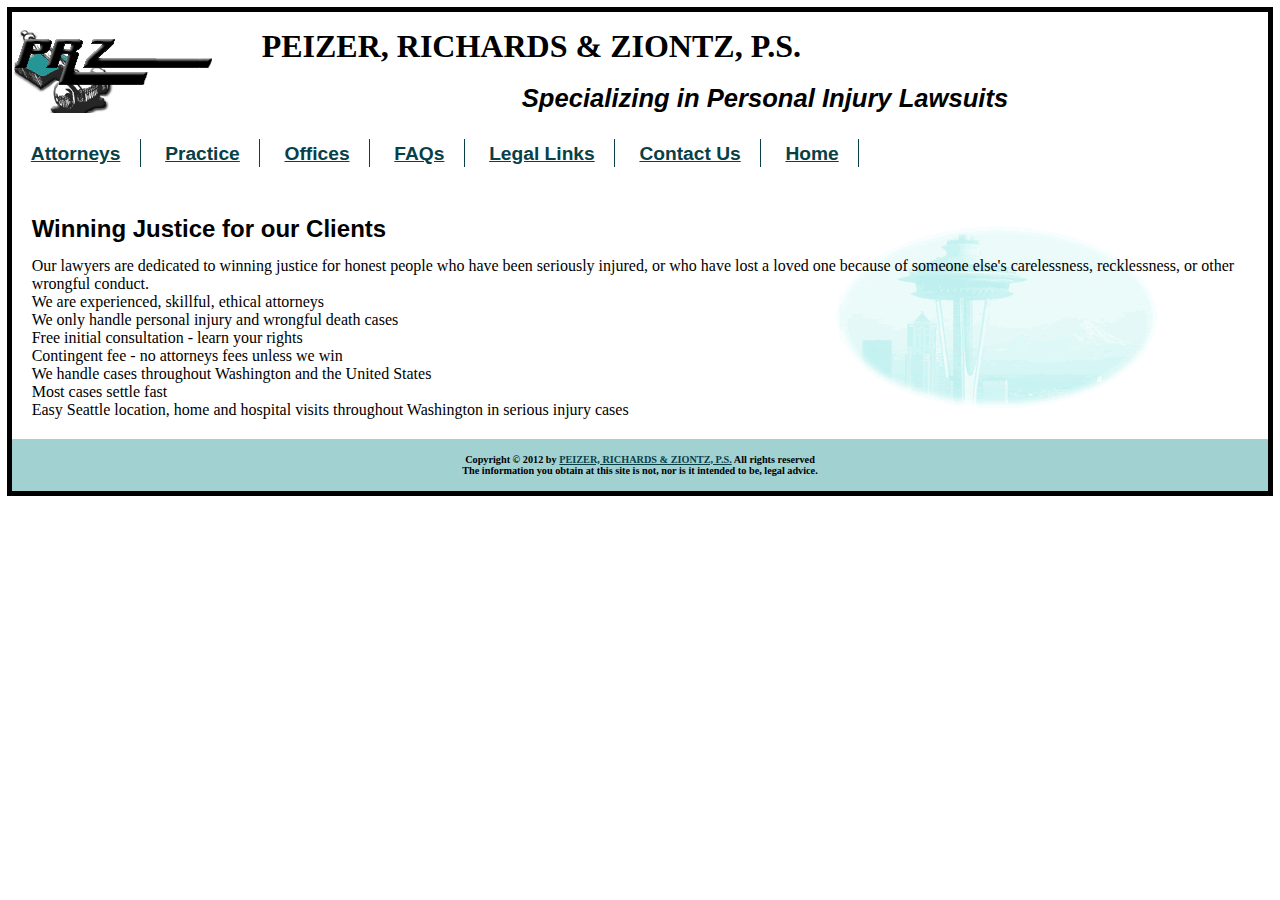
<file: css-positioning-lab/index.html>
<!DOCTYPE html>
<html lang=en>
<head>
<meta charset=utf-8>
<meta name="author" content="Brian Bansenauer" />
<!-- EDIT Page title below to add the name of the page after the colon, like "PRZ Law Offices:FAQs" to better identify the particular page in the browser -->
<title>PRZ Law Office: Home</title>
<link rel="stylesheet" href="styles/normalize.css" />
<link rel="stylesheet" href="styles/format.css" />
</head>
<body>
<!-- Site heading information to identify the company and its purpose : showing on every page in the site -->
<header>
  <h1>PEIZER, RICHARDS &amp; ZIONTZ, P.S.</h1>
  <h2>Specializing in Personal Injury Lawsuits</h2>
</header>
<!-- Main site navigation: showing on every page in the site -->
<nav>
<ol>
  <li><a href="attorneys.html">Attorneys</a></li>
  <li><a href="practice.html">Practice</a></li>
  <li><a href="offices.html">Offices</a></li>
  <li><a href="faqs.html">FAQs</a></li>
  <li><a href="legallinks.html">Legal Links</a></li>
  <li><a href="contactus.html">Contact Us</a></li>
  <li><a href="index.html">Home</a></li>
</ol>
</nav>
<!-- Content particular to each page in the site: Add page content in this section -->
<section id="content"> 	
  <h1>Winning Justice for our Clients</h1>
	<p>Our lawyers are dedicated to winning justice for honest people who have been seriously injured, or who have lost a loved one because of someone else's carelessness, recklessness, or other wrongful conduct.</p>
	<ul>
		<li>We are experienced, skillful, ethical attorneys</li>
		<li>We only handle personal injury and wrongful death cases</li>
		<li>Free initial consultation - learn your rights</li>
		<li>Contingent fee - no attorneys fees unless we win</li>
		<li>We handle cases throughout Washington and the United States</li>
		<li>Most cases settle fast</li>
		<li>Easy Seattle location, home and hospital visits throughout Washington in serious injury cases</li>
	</ul>
</section>
<!-- Overall site details: showing on every page in the site -->
<footer>
  <p>Copyright &copy; 2012 by <a href="mailto:prz@przlaw.com">PEIZER, RICHARDS &amp; ZIONTZ, 
    P.S.</a> All rights reserved</p>
  <p>The information you obtain at this site is not, nor is it intended to be, legal advice.</p>
</footer>
</body>
</html>
</file>
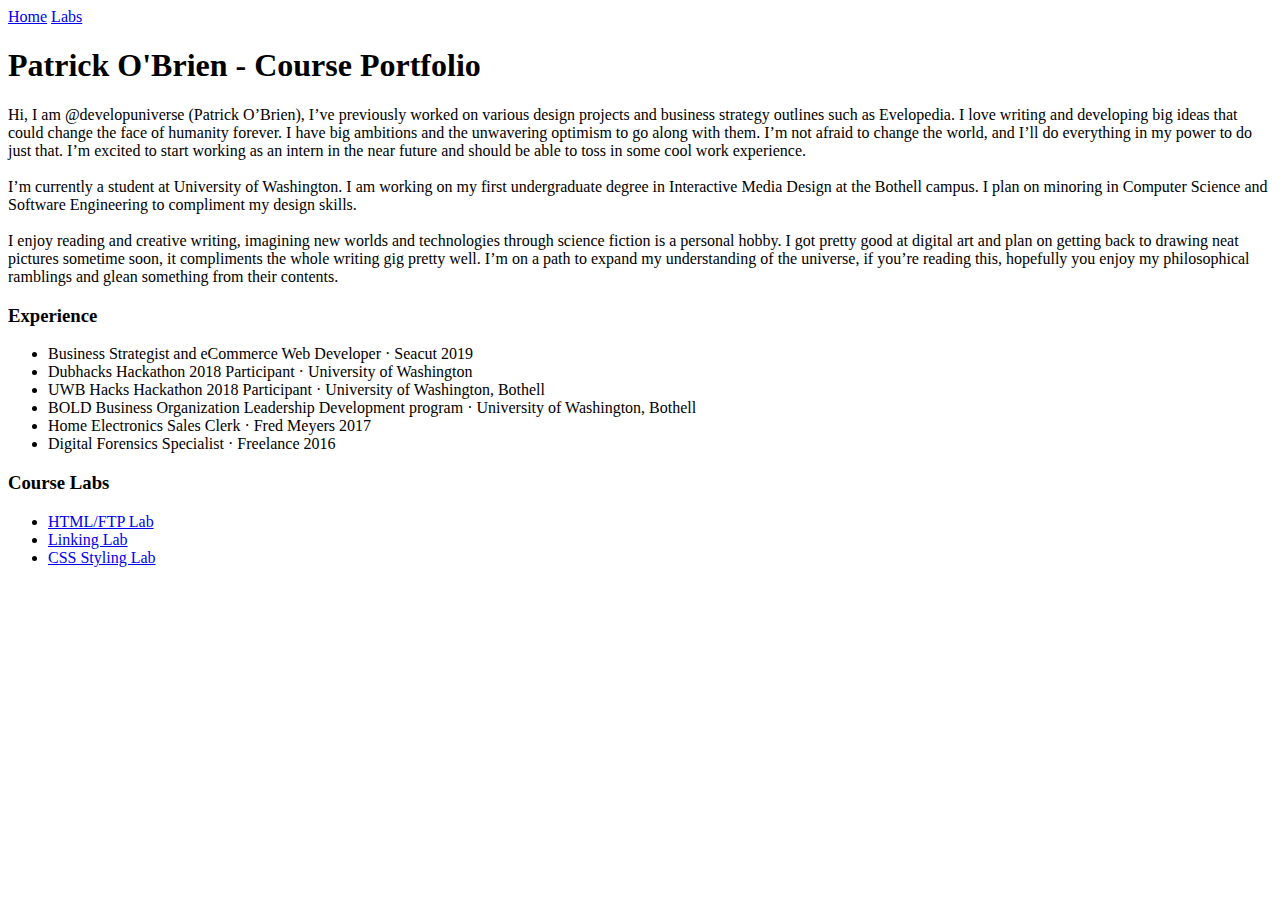
<file: oldindex/index.html>
<!DOCTYPE html>

<html lang="en">
	<title>HTML Template</title>
	<meta charset="utf-8" />
	<meta name= "author" content="Patrick O'Brien" />
</head>

<body>
    
    <div class="topnav">
        <a class="active" href="index.html">Home</a>
        <a href="labs/">Labs</a>
    </div>
            
    <h1>Patrick O'Brien - Course Portfolio</h1>
	<div>
        Hi, I am @developuniverse (Patrick O’Brien), I’ve previously worked on various design projects and business strategy outlines such as Evelopedia. I love writing and developing big ideas that could change the face of humanity forever. I have big ambitions and the unwavering optimism to go along with them. I’m not afraid to change the world, and I’ll do everything in my power to do just that. I’m excited to start working as an intern in the near future and should be able to toss in some cool work experience.
        <br>
        <br>
        I’m currently a student at University of Washington. I am working on my first undergraduate degree in Interactive Media Design at the Bothell campus. I plan on minoring in Computer Science and Software Engineering to compliment my design skills.
        <br>
        <br>
        I enjoy reading and creative writing, imagining new worlds and technologies through science fiction is a personal hobby. I got pretty good at digital art and plan on getting back to drawing neat pictures sometime soon, it compliments the whole writing gig pretty well. I’m on a path to expand my understanding of the universe, if you’re reading this, hopefully you enjoy my philosophical ramblings and glean something from their contents.
        
        <br>
        <h3>Experience</h3>
        <ul>
        <li>Business Strategist and eCommerce Web Developer · Seacut 2019</li>
        <li>Dubhacks Hackathon 2018 Participant · University of Washington</li>
        <li>UWB Hacks Hackathon 2018 Participant · University of Washington, Bothell</li>
        <li>BOLD Business Organization Leadership Development program · University of Washington, Bothell</li>
        <li>Home Electronics Sales Clerk · Fred Meyers 2017</li>
        <li>Digital Forensics Specialist · Freelance 2016</li>
        </ul>
    </div>
    <div>
        <h3>Course Labs</h3>
        <ul>
            <li><a href="labs/html-ftp-lab/spring.html">HTML/FTP Lab</a></li>
            <li><a href="labs/linking-lab/rain.html">Linking Lab</a></li>
            <li><a href="labs/css-styling-lab/css_lab_example.html">CSS Styling Lab</a></li>
        </ul>
    </div>

</body>
</html>
</file>
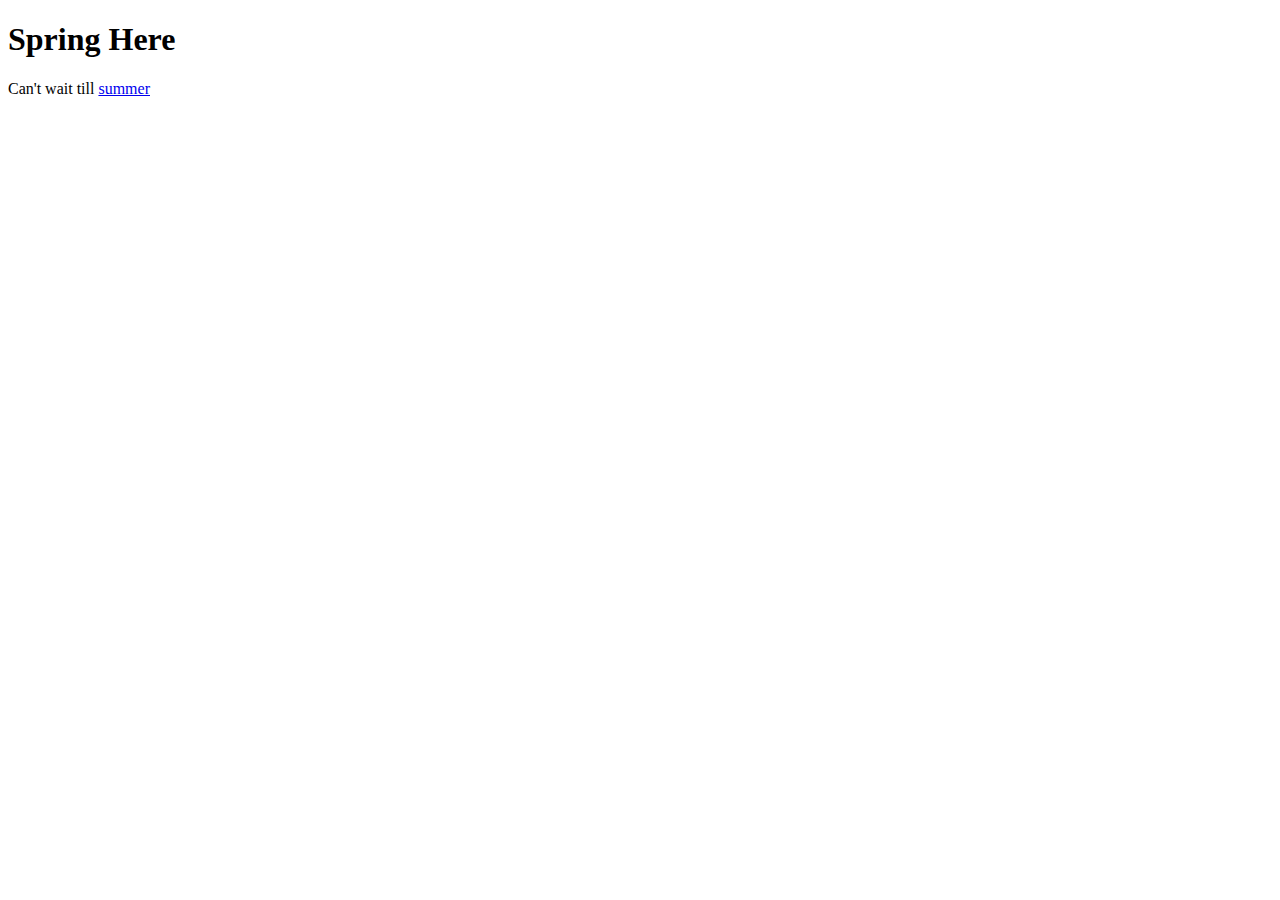
<file: spring.html>
<!DOCTYPE html>

<html lang="en">
	<title>HTML Template</title>
	<meta charset="utf-8" />
	<meta name= "author" content="Patrick O'Brien" />
</head>

<body>
	
	<h1>Spring Here</h1>

	<p>Can't wait till <a href ="summer.html">summer</a></p>

</body>
</html>
</file>
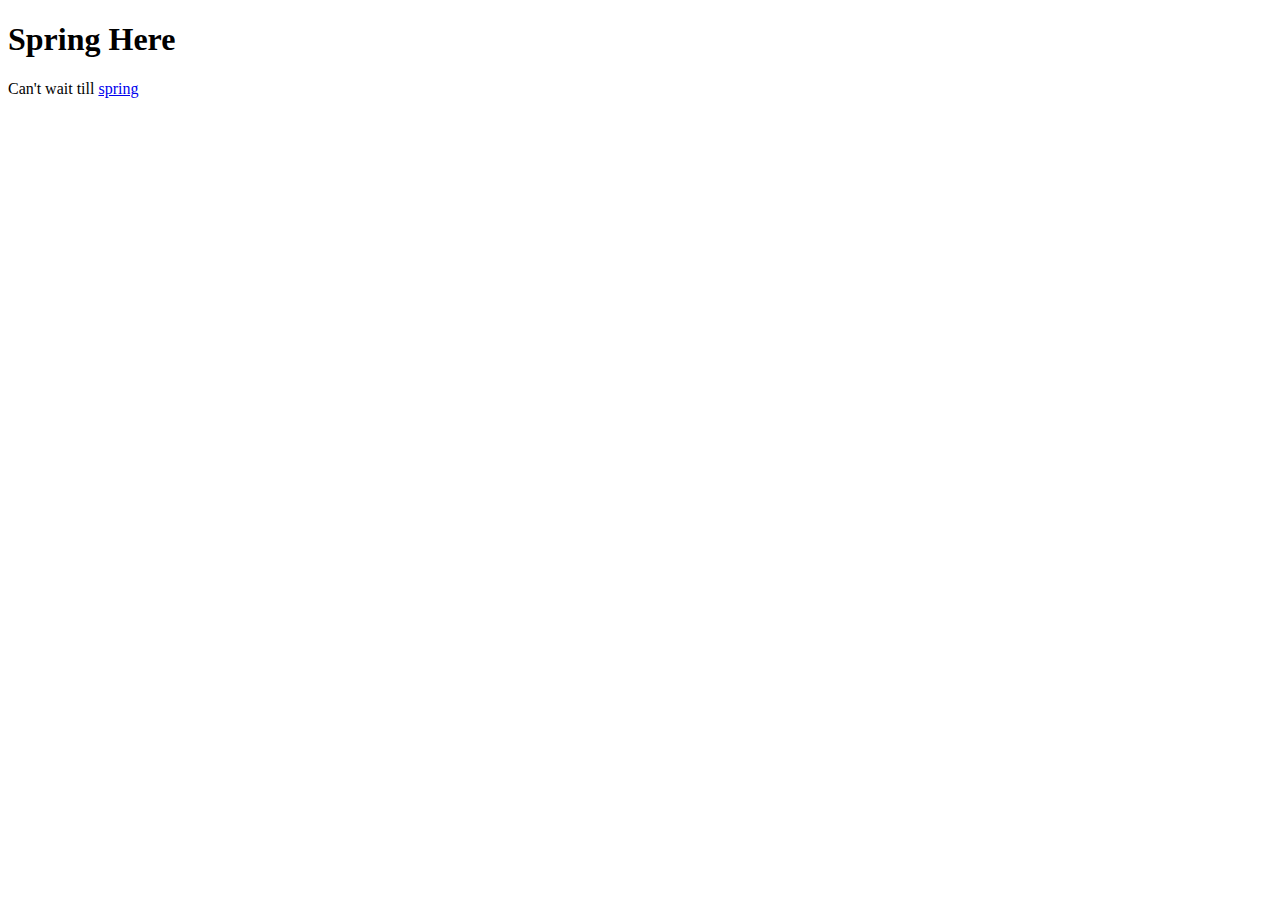
<file: summer.html>
<!DOCTYPE html>

<html lang="en">
	<title>HTML Template</title>
	<meta charset="utf-8" />
	<meta name= "author" content="Patrick O'Brien" />
</head>

<body>
	
	<h1>Spring Here</h1>

	<p>Can't wait till <a href ="spring.html">spring</a></p>

</body>
</html>
</file>
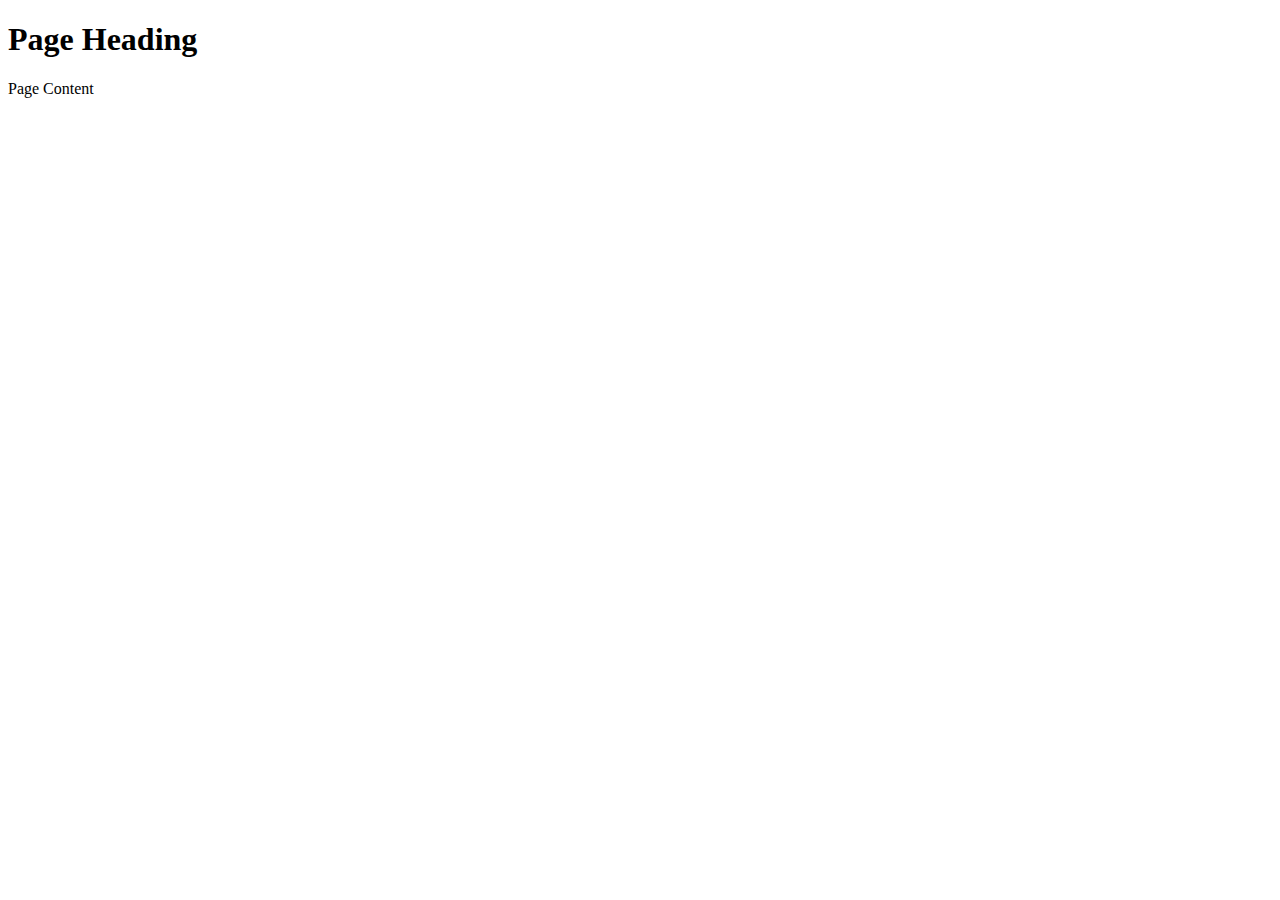
<file: template.html>
<!DOCTYPE html>

<html lang="en">
	<title>HTML Template</title>
	<meta charset="utf-8" />
	<meta name= "author" content="Patrick O'Brien" />
</head>

<body>
	
	<h1>Page Heading</h1>

	<p>Page Content</p>

</body>
</html>
</file>
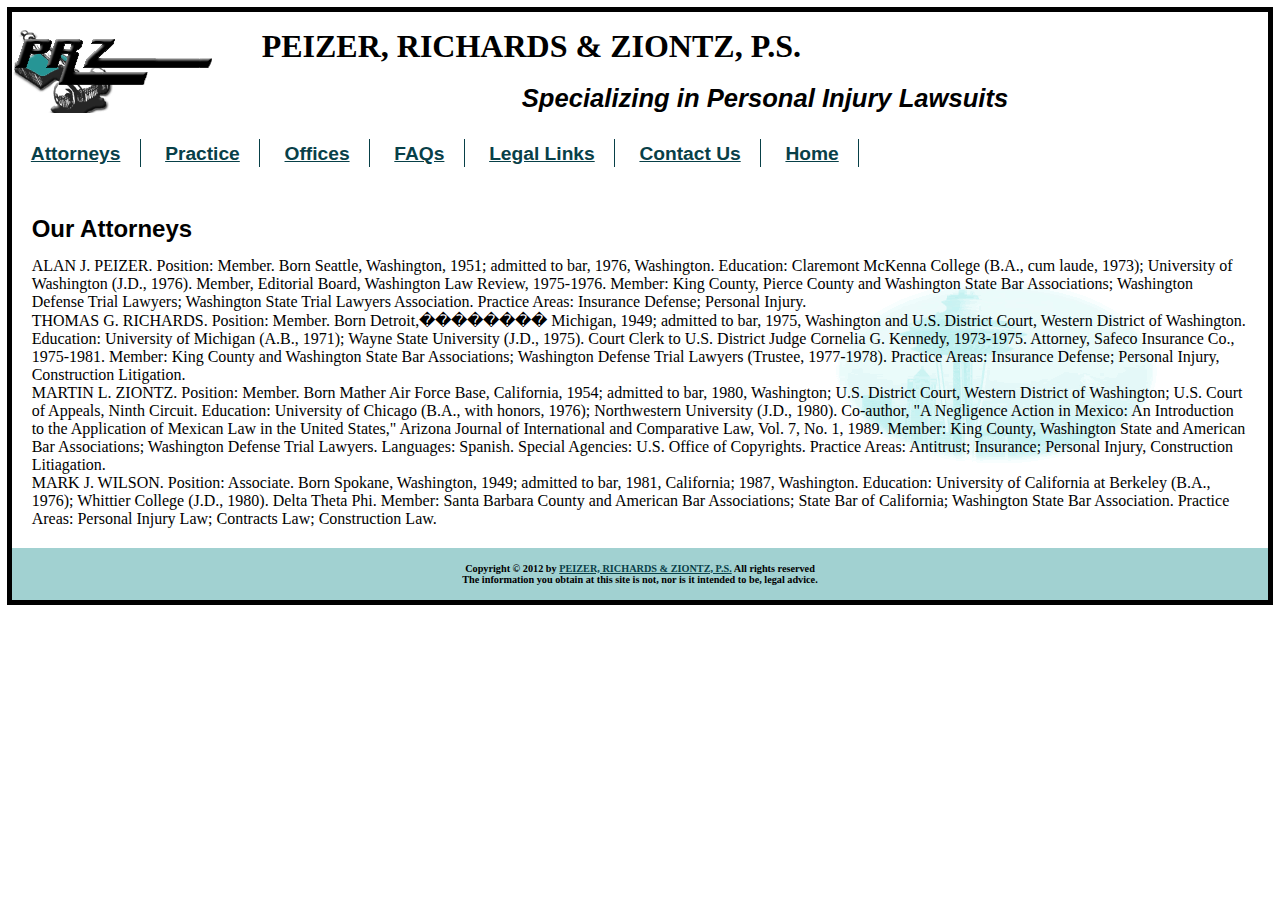
<file: css-positioning-lab/attorneys.html>
<!DOCTYPE html>
<html lang=en>
<head>
<meta charset=utf-8>
<meta name="author" content="Brian Bansenauer" />
<!-- EDIT Page title below to add the name of the page after the colon, like "PRZ Law Offices:FAQs" to better identify the particular page in the browser -->
<title>PRZ Law Office: Attorneys</title>
<link rel="stylesheet" href="styles/normalize.css" />
<link rel="stylesheet" href="styles/format.css" />
</head>
<body>
<!-- Site heading information to identify the company and its purpose : showing on every page in the site -->
<header>
  <h1>PEIZER, RICHARDS &amp; ZIONTZ, P.S.</h1>
  <h2>Specializing in Personal Injury Lawsuits</h2>
</header>
<!-- Main site navigation: showing on every page in the site -->
<nav>
<ol>
  <li><a href="attorneys.html">Attorneys</a></li>
  <li><a href="practice.html">Practice</a></li>
  <li><a href="offices.html">Offices</a></li>
  <li><a href="faqs.html">FAQs</a></li>
  <li><a href="legallinks.html">Legal Links</a></li>
  <li><a href="contactus.html">Contact Us</a></li>
  <li><a href="index.html">Home</a></li>
</ol>
</nav>
<!-- Content particular to each page in the site: Add page content in this section -->
<section id="content">   	
        <h1>Our Attorneys</h1>
        <!-- List updated May 2008 -->
        <ul>
            <li>ALAN J. PEIZER. Position: Member. Born Seattle, Washington, 1951; admitted 
              to bar, 1976, Washington. Education: Claremont McKenna College (B.A., cum laude, 
              1973); University of Washington (J.D., 1976). Member, Editorial Board, Washington 
              Law Review, 1975-1976. Member: King County, Pierce County and Washington State 
              Bar Associations; Washington Defense Trial Lawyers; Washington State Trial Lawyers 
              Association. Practice Areas: Insurance Defense; Personal Injury.
            </li>
            <li>THOMAS G. RICHARDS. Position: Member. Born Detroit,�������� Michigan, 1949; 
              admitted to bar, 1975, Washington and U.S. District Court, Western District 
              of Washington. Education: University of Michigan (A.B., 1971); Wayne State University 
              (J.D., 1975). Court Clerk to U.S. District Judge Cornelia G. Kennedy, 1973-1975. 
              Attorney, Safeco Insurance Co., 1975-1981. Member: King County and Washington 
              State Bar Associations; Washington Defense Trial Lawyers (Trustee, 1977-1978). 
              Practice Areas: Insurance Defense; Personal Injury, Construction Litigation. 
            </li>
            <li>MARTIN L. ZIONTZ. Position: Member. Born Mather Air Force Base, California, 
              1954; admitted to bar, 1980, Washington; U.S. District Court, Western District 
              of Washington; U.S. Court of Appeals, Ninth Circuit. Education: University of 
              Chicago (B.A., with honors, 1976); Northwestern University (J.D., 1980). Co-author, 
              "A Negligence Action in Mexico: An Introduction to the Application of Mexican 
              Law in the United States," Arizona Journal of International and Comparative 
              Law, Vol. 7, No. 1, 1989. Member: King County, Washington State and American 
              Bar Associations; Washington Defense Trial Lawyers. Languages: Spanish. Special 
              Agencies: U.S. Office of Copyrights. Practice Areas: Antitrust; Insurance; Personal 
              Injury, Construction Litiagation.
            </li>
            <li>MARK J. WILSON. Position: Associate. Born Spokane, Washington, 1949; admitted 
              to bar, 1981, California; 1987, Washington. Education: University of California 
              at Berkeley (B.A., 1976); Whittier College (J.D., 1980). Delta Theta Phi. Member: 
              Santa Barbara County and American Bar Associations; State Bar of California; 
              Washington State Bar Association. Practice Areas: Personal Injury Law; Contracts 
              Law; Construction Law.
            </li>
        </ul>    
</section>
<!-- Overall site details: showing on every page in the site -->
<footer>
  <p>Copyright &copy; 2012 by <a href="mailto:prz@przlaw.com">PEIZER, RICHARDS &amp; ZIONTZ, 
    P.S.</a> All rights reserved</p>
  <p>The information you obtain at this site is not, nor is it intended to be, legal advice.</p>
</footer>
</body>
</html>
</file>
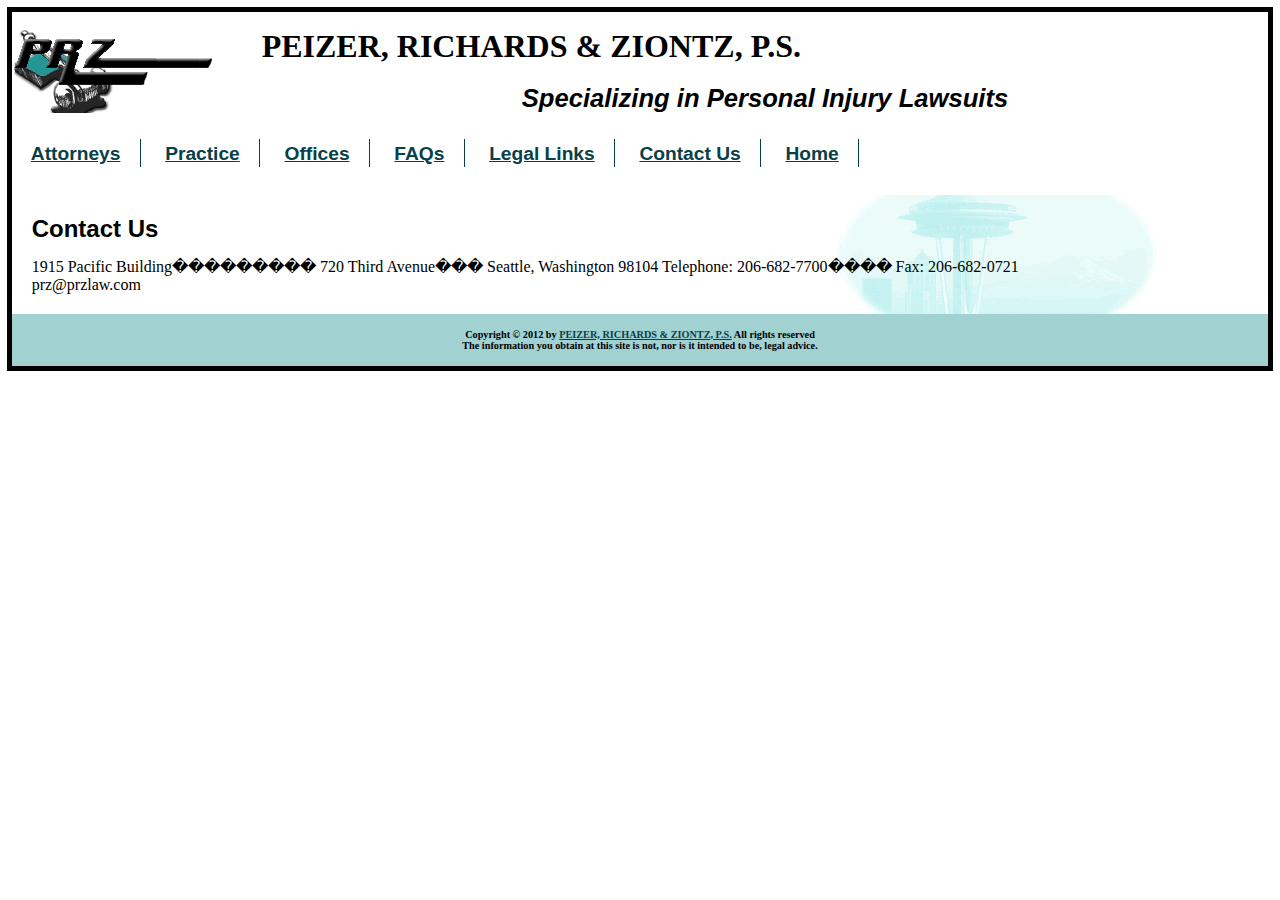
<file: css-positioning-lab/contactus.html>
<!DOCTYPE html>
<html lang=en>
<head>
<meta charset=utf-8>
<meta name="author" content="Brian Bansenauer" />
<!-- EDIT Page title below to add the name of the page after the colon, like "PRZ Law Offices:FAQs" to better identify the particular page in the browser -->
<title>PRZ Law Office: Contact Us</title>
<link rel="stylesheet" href="styles/normalize.css" />
<link rel="stylesheet" href="styles/format.css" />
</head>
<body>
<!-- Site heading information to identify the company and its purpose : showing on every page in the site -->
<header>
  <h1>PEIZER, RICHARDS &amp; ZIONTZ, P.S.</h1>
  <h2>Specializing in Personal Injury Lawsuits</h2>
</header>
<!-- Main site navigation: showing on every page in the site -->
<nav>
<ol>
  <li><a href="attorneys.html">Attorneys</a></li>
  <li><a href="practice.html">Practice</a></li>
  <li><a href="offices.html">Offices</a></li>
  <li><a href="faqs.html">FAQs</a></li>
  <li><a href="legallinks.html">Legal Links</a></li>
  <li><a href="contactus.html">Contact Us</a></li>
  <li><a href="index.html">Home</a></li>
</ol>
</nav>
<!-- Content particular to each page in the site: Add page content in this section -->
<section id="content">   	
        <h1>Contact Us</h1>
        <p>1915 Pacific Building��������� 
        720 Third Avenue��� 
        Seattle, Washington 98104
        Telephone: 206-682-7700���� 
        Fax: 206-682-0721</p>
        
        <p>prz@przlaw.com</p>    
</section>
<!-- Overall site details: showing on every page in the site -->
<footer>
  <p>Copyright &copy; 2012 by <a href="mailto:prz@przlaw.com">PEIZER, RICHARDS &amp; ZIONTZ, 
    P.S.</a> All rights reserved</p>
  <p>The information you obtain at this site is not, nor is it intended to be, legal advice.</p>
</footer>
</body>
</html>
</file>
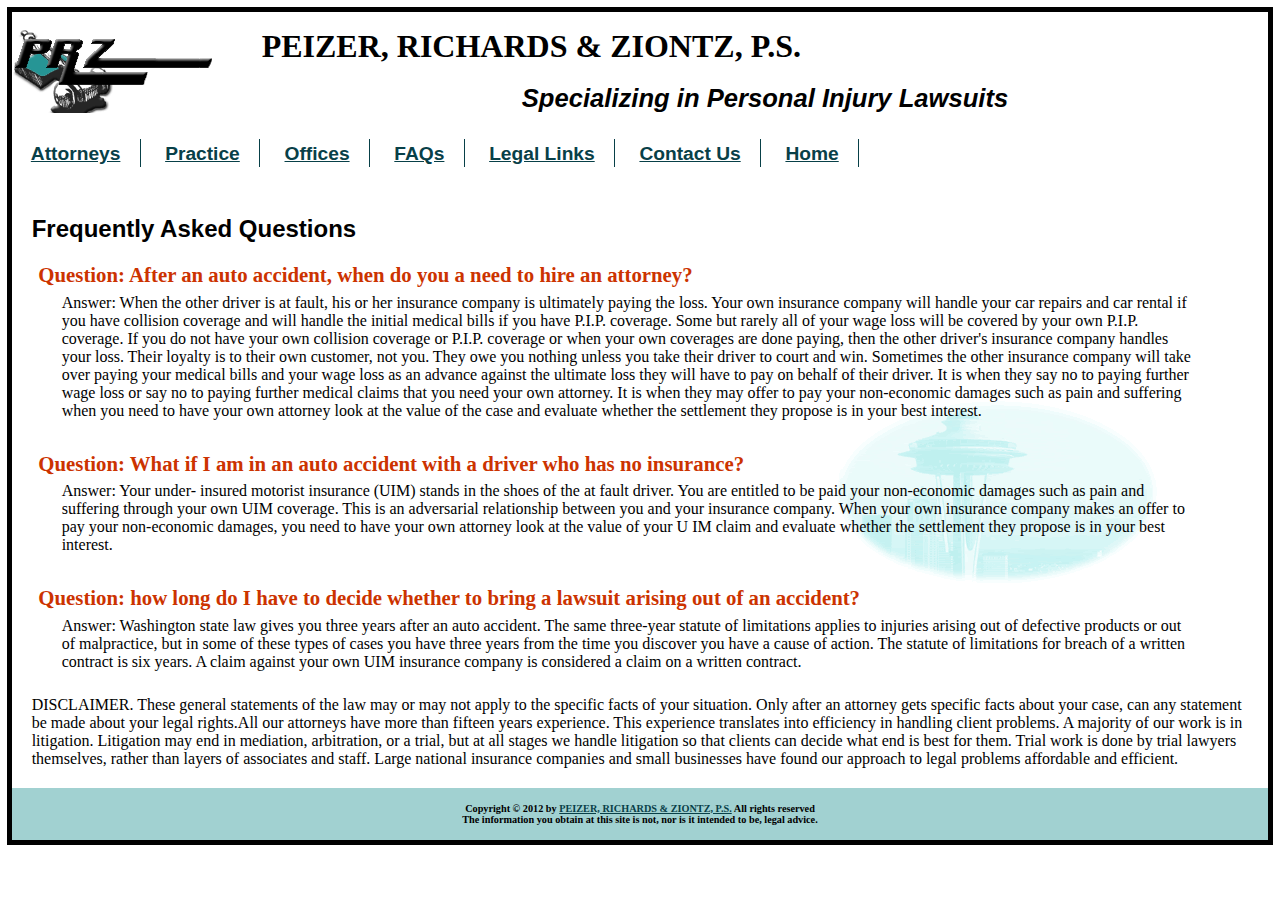
<file: css-positioning-lab/faqs.html>
<!DOCTYPE html>
<html lang=en>
<head>
<meta charset=utf-8>
<meta name="author" content="Brian Bansenauer" />
<!-- EDIT Page title below to add the name of the page after the colon, like "PRZ Law Offices:FAQs" to better identify the particular page in the browser -->
<title>PRZ Law Office: faqs</title>
<link rel="stylesheet" href="styles/normalize.css" />
<link rel="stylesheet" href="styles/format.css" />
</head>
<body>
<!-- Site heading information to identify the company and its purpose : showing on every page in the site -->
<header>
  <h1>PEIZER, RICHARDS &amp; ZIONTZ, P.S.</h1>
  <h2>Specializing in Personal Injury Lawsuits</h2>
</header>
<!-- Main site navigation: showing on every page in the site -->
<nav>
<ol>
  <li><a href="attorneys.html">Attorneys</a></li>
  <li><a href="practice.html">Practice</a></li>
  <li><a href="offices.html">Offices</a></li>
  <li><a href="faqs.html">FAQs</a></li>
  <li><a href="legallinks.html">Legal Links</a></li>
  <li><a href="contactus.html">Contact Us</a></li>
  <li><a href="index.html">Home</a></li>
</ol>
</nav>
<!-- Content particular to each page in the site: Add page content in this section -->
<section id="content">   	
        <h1>Frequently Asked Questions</h1>
		<!-- A Definition list of Questions and Answers -->
        <dl>
              <dt>Question: After an auto accident, when do you a need to hire an attorney?</dt>
              <dd>Answer: When the other driver is at fault, his or her insurance company is 
                ultimately paying the loss. Your own insurance company will handle your car 
                repairs and car rental if you have collision coverage and will handle the initial 
                medical bills if you have P.I.P. coverage. Some but rarely all of your wage 
                loss will be covered by your own P.I.P. coverage. If you do not have your own 
                collision coverage or P.I.P. coverage or when your own coverages are done paying, 
                then the other driver's insurance company handles your loss. Their loyalty is 
                to their own customer, not you. They owe you nothing unless you take their driver 
                to court and win. Sometimes the other insurance company will take over paying 
                your medical bills and your wage loss as an advance against the ultimate loss 
                they will have to pay on behalf of their driver. It is when they say no to paying 
                further wage loss or say no to paying further medical claims that you need your 
                own attorney. It is when they may offer to pay your non-economic damages such 
                as pain and suffering when you need to have your own attorney look at the value 
                of the case and evaluate whether the settlement they propose is in your best 
                interest.</dd>
                
              <dt>Question: What if I am in an auto accident with a driver who has no insurance?</dt>
              <dd>Answer: Your under- insured motorist insurance (UIM) stands in the shoes of 
                the at fault driver. You are entitled to be paid your non-economic damages such 
                as pain and suffering through your own UIM coverage. This is an adversarial 
                relationship between you and your insurance company. When your own insurance 
                company makes an offer to pay your non-economic damages, you need to have your 
                own attorney look at the value of your U IM claim and evaluate whether the settlement 
                they propose is in your best interest.</dd>
                
              <dt>Question: how long do I have to decide whether to bring a lawsuit arising out 
                of an accident?</dt>
              <dd>Answer: Washington state law gives you three years after an auto accident. 
                The same three-year statute of limitations applies to injuries arising out of 
                defective products or out of malpractice, but in some of these types of cases 
                you have three years from the time you discover you have a cause of action. 
                The statute of limitations for breach of a written contract is six years. A 
                claim against your own UIM insurance company is considered a claim on a written 
                contract.</dd>
       </dl>             
	   <p><strong>DISCLAIMER.</strong> These general statements of the law may or may not apply to the 
		specific facts of your situation. Only after an attorney gets specific facts 
		about your case, can any statement be made about your legal rights.All our attorneys 
		have more than fifteen years experience. This experience translates into efficiency 
		in handling client problems. A majority of our work is in litigation. Litigation 
		may end in mediation, arbitration, or a trial, but at all stages we handle litigation 
		so that clients can decide what end is best for them. Trial work is done by 
		trial lawyers themselves, rather than layers of associates and staff. Large 
		national insurance companies and small businesses have found our approach to 
		legal problems affordable and efficient.<p>


</section>
<!-- Overall site details: showing on every page in the site -->
<footer>
  <p>Copyright &copy; 2012 by <a href="mailto:prz@przlaw.com">PEIZER, RICHARDS &amp; ZIONTZ, 
    P.S.</a> All rights reserved</p>
  <p>The information you obtain at this site is not, nor is it intended to be, legal advice.</p>
</footer>
</body>
</html>
</file>
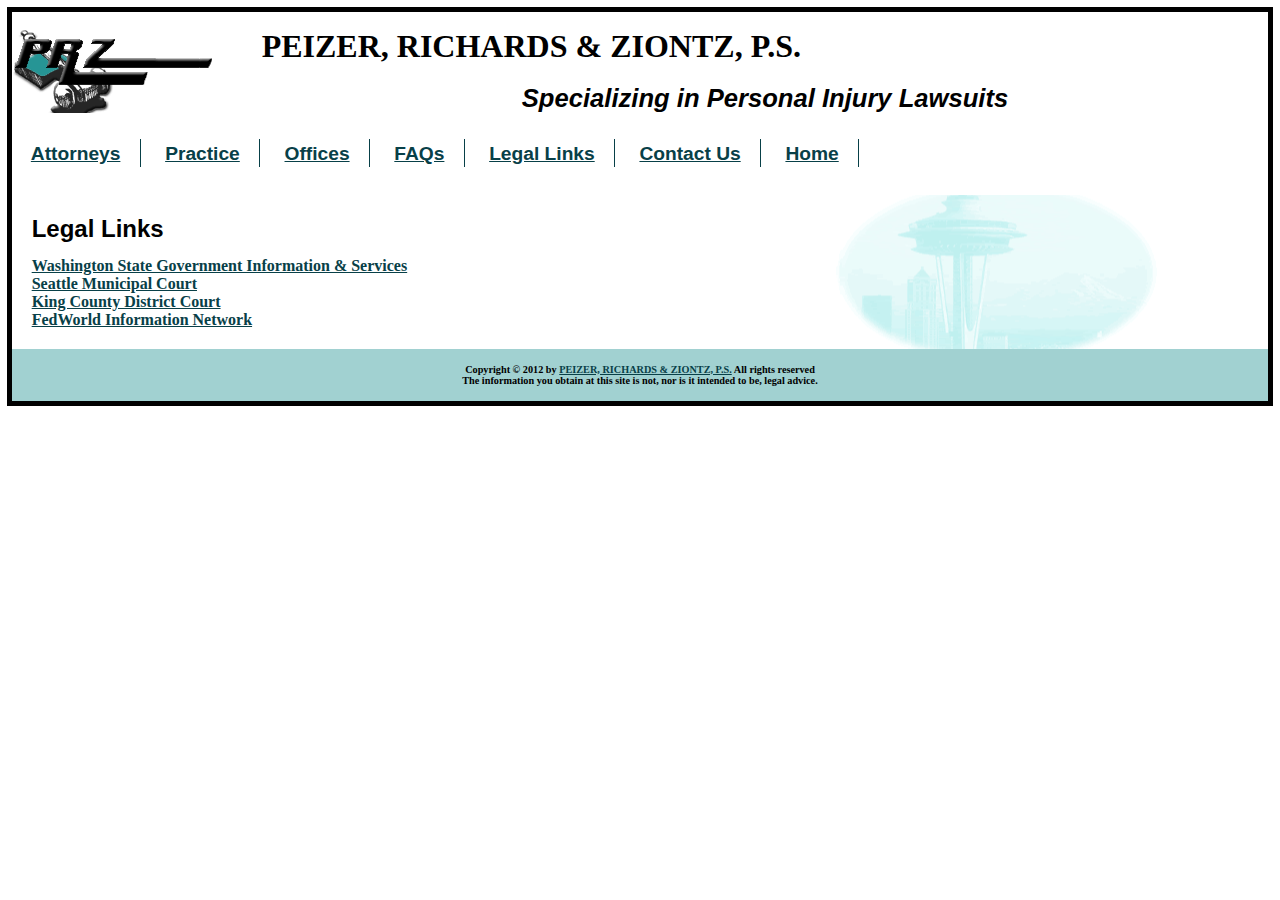
<file: css-positioning-lab/legallinks.html>
<!DOCTYPE html>
<html lang=en>
<head>
<meta charset=utf-8>
<meta name="author" content="Brian Bansenauer" />
<!-- EDIT Page title below to add the name of the page after the colon, like "PRZ Law Offices:FAQs" to better identify the particular page in the browser -->
<title>PRZ Law Office: Legal Links</title>
<link rel="stylesheet" href="styles/normalize.css" />
<link rel="stylesheet" href="styles/format.css" />
</head>
<body>
<!-- Site heading information to identify the company and its purpose : showing on every page in the site -->
<header>
  <h1>PEIZER, RICHARDS &amp; ZIONTZ, P.S.</h1>
  <h2>Specializing in Personal Injury Lawsuits</h2>
</header>
<!-- Main site navigation: showing on every page in the site -->
<nav>
<ol>
  <li><a href="attorneys.html">Attorneys</a></li>
  <li><a href="practice.html">Practice</a></li>
  <li><a href="offices.html">Offices</a></li>
  <li><a href="faqs.html">FAQs</a></li>
  <li><a href="legallinks.html">Legal Links</a></li>
  <li><a href="contactus.html">Contact Us</a></li>
  <li><a href="index.html">Home</a></li>
</ol>
</nav>
<!-- Content particular to each page in the site: Add page content in this section -->
<section id="content">   	
        <h1>Legal Links</h1>
        <ul>	
            <li><a href="#">Washington State Government Information &amp; Services</a></li>
            <li><a href="#">Seattle Municipal Court</a></li>
            <li><a href="#">King County District Court</a></li>
            <li><a href="#">FedWorld Information Network</a></li>
        </ul>
</section>
<!-- Overall site details: showing on every page in the site -->
<footer>
  <p>Copyright &copy; 2012 by <a href="mailto:prz@przlaw.com">PEIZER, RICHARDS &amp; ZIONTZ, 
    P.S.</a> All rights reserved</p>
  <p>The information you obtain at this site is not, nor is it intended to be, legal advice.</p>
</footer>
</body>
</html>
</file>
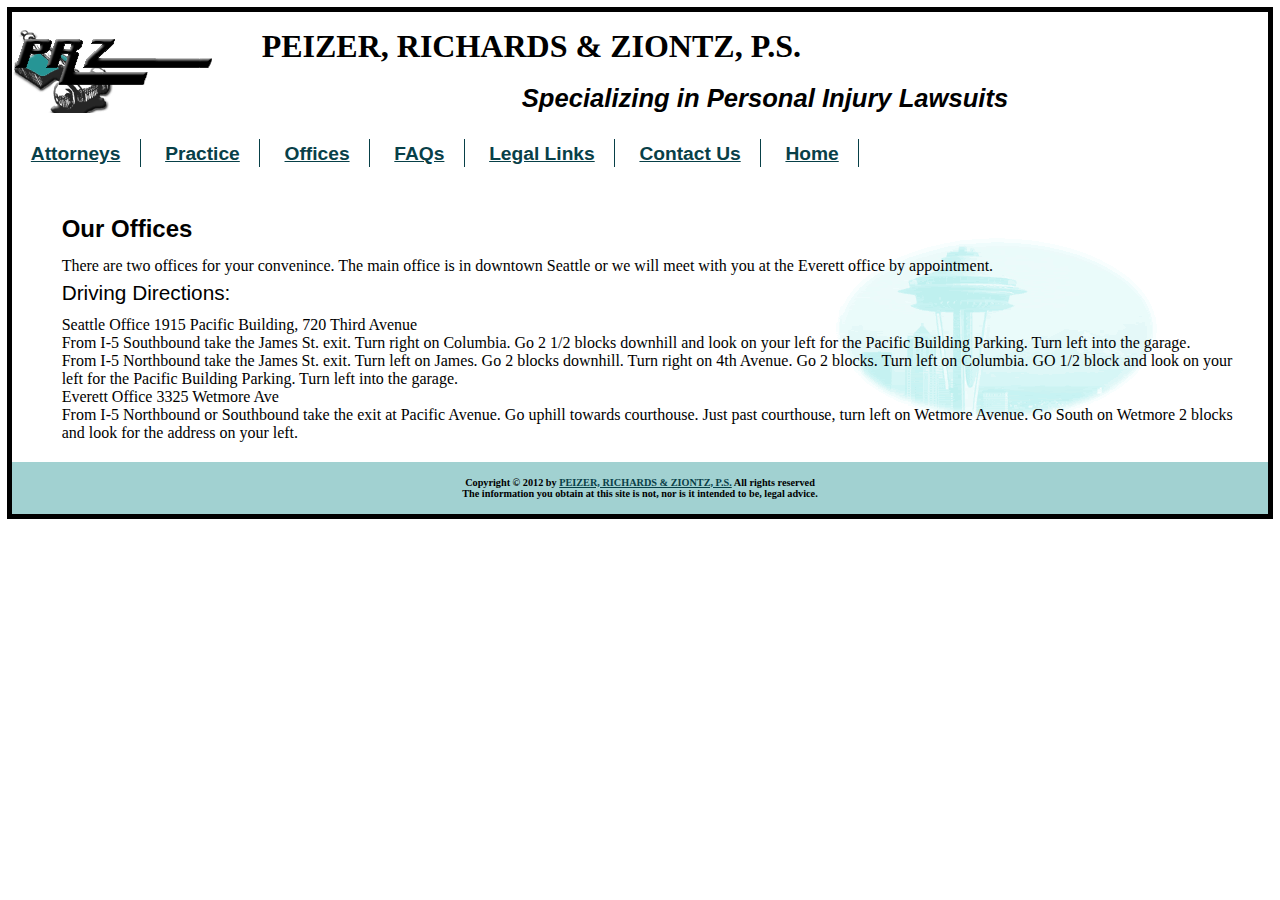
<file: css-positioning-lab/offices.html>
<!DOCTYPE html>
<html lang=en>
<head>
<meta charset=utf-8>
<meta name="author" content="Brian Bansenauer" />
<!-- EDIT Page title below to add the name of the page after the colon, like "PRZ Law Offices:FAQs" to better identify the particular page in the browser -->
<title>PRZ Law Office: Offices</title>
<link rel="stylesheet" href="styles/normalize.css" />
<link rel="stylesheet" href="styles/format.css" />
</head>
<body>
<!-- Site heading information to identify the company and its purpose : showing on every page in the site -->
<header>
  <h1>PEIZER, RICHARDS &amp; ZIONTZ, P.S.</h1>
  <h2>Specializing in Personal Injury Lawsuits</h2>
</header>
<!-- Main site navigation: showing on every page in the site -->
<nav>
	<div class = "direction-list">
<ol>
  <li><a href="attorneys.html">Attorneys</a></li>
  <li><a href="practice.html">Practice</a></li>
  <li><a href="offices.html">Offices</a></li>
  <li><a href="faqs.html">FAQs</a></li>
  <li><a href="legallinks.html">Legal Links</a></li>
  <li><a href="contactus.html">Contact Us</a></li>
  <li><a href="index.html">Home</a></li>
</ol>
</div>
</nav>
<!-- Content particular to each page in the site: Add page content in this section -->
<section id="content" style = "list-style-type: upper-roman;margin-left: 30px">   	
    <h1>Our Offices</h1>	
	<p>There are two offices for your convenince. The main office is in downtown Seattle 
	  or we will meet with you at the Everett office by appointment. </p>
	<h2>Driving Directions:</h2>
	<ol>
		<li>Seattle Office 1915 Pacific Building, 720 Third Avenue
			<ol>
				<li>From I-5 Southbound take the James St. exit. Turn right on Columbia. Go 2 1/2 
				  blocks downhill and look on your left for the Pacific Building Parking. Turn 
				  left into the garage.
				</li>			  
				<li>From I-5 Northbound take the James St. exit. Turn left on James. Go 2 blocks 
				  downhill. Turn right on 4th Avenue. Go 2 blocks. Turn left on Columbia. GO 1/2 
				  block and look on your left for the Pacific Building Parking. Turn left into 
				  the garage.
				</li>
			</ol>
		</li>
		<li>Everett Office 3325 Wetmore Ave
			<ol>
				<li>From I-5 Northbound or Southbound take the exit at Pacific Avenue. Go uphill towards courthouse. 
				Just past courthouse, turn left on Wetmore Avenue. Go South on Wetmore 2 blocks 
				and look for the address  on your left.
				</li>
			</ol>
		</li>
	</ol>
</section>
<!-- Overall site details: showing on every page in the site -->
<footer>
  <p>Copyright &copy; 2012 by <a href="mailto:prz@przlaw.com">PEIZER, RICHARDS &amp; ZIONTZ, 
    P.S.</a> All rights reserved</p>
  <p>The information you obtain at this site is not, nor is it intended to be, legal advice.</p>
</footer>
</body>
</html>
</file>
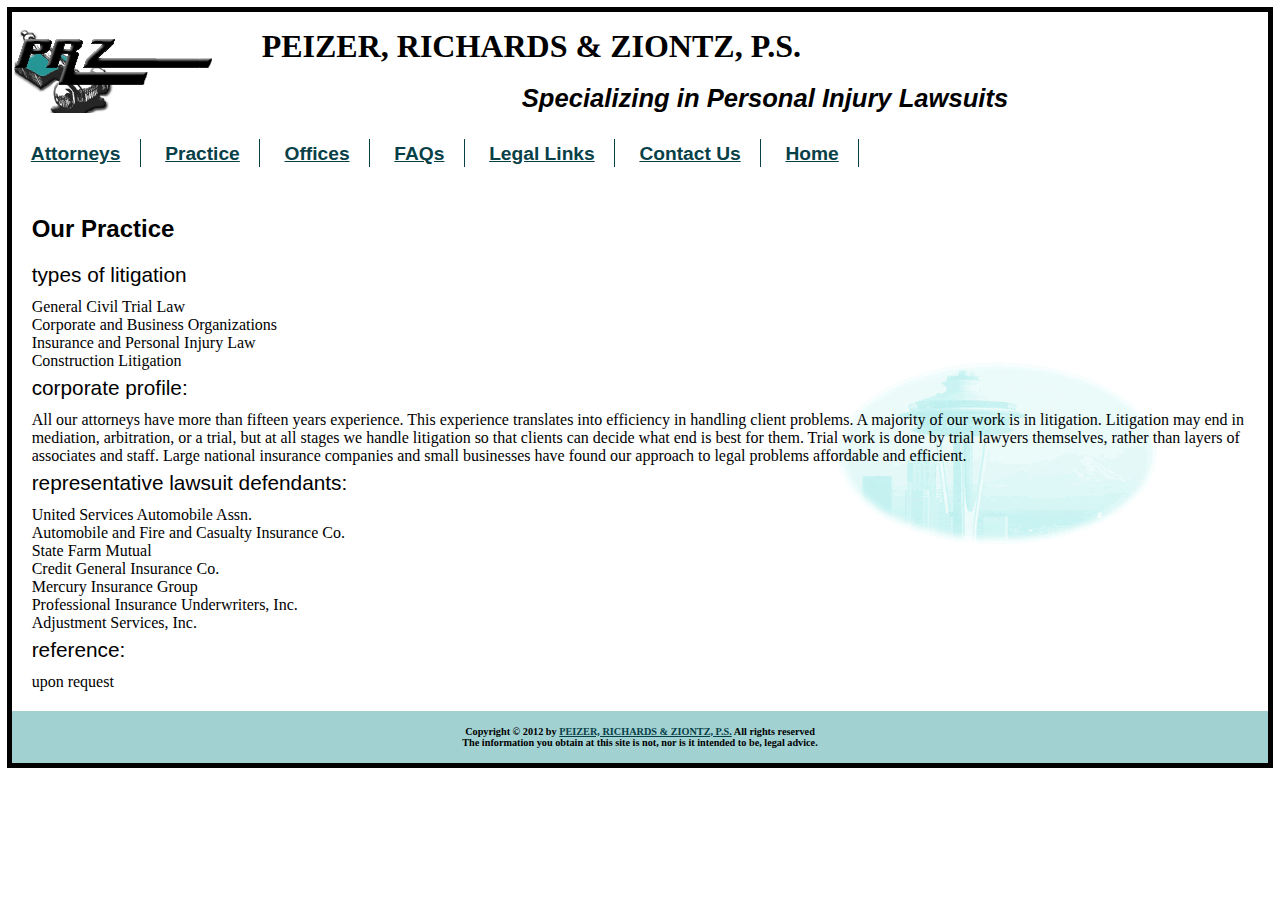
<file: css-positioning-lab/practice.html>
<!DOCTYPE html>
<html lang=en>
<head>
<meta charset=utf-8>
<meta name="author" content="Brian Bansenauer" />
<!-- EDIT Page title below to add the name of the page after the colon, like "PRZ Law Offices:FAQs" to better identify the particular page in the browser -->
<title>PRZ Law Office: Practice</title>
<link rel="stylesheet" href="styles/normalize.css" />
<link rel="stylesheet" href="styles/format.css" />
</head>
<body>
<!-- Site heading information to identify the company and its purpose : showing on every page in the site -->
<header>
  <h1>PEIZER, RICHARDS &amp; ZIONTZ, P.S.</h1>
  <h2>Specializing in Personal Injury Lawsuits</h2>
</header>
<!-- Main site navigation: showing on every page in the site -->
<nav>
<ol>
  <li><a href="attorneys.html">Attorneys</a></li>
  <li><a href="practice.html">Practice</a></li>
  <li><a href="offices.html">Offices</a></li>
  <li><a href="faqs.html">FAQs</a></li>
  <li><a href="legallinks.html">Legal Links</a></li>
  <li><a href="contactus.html">Contact Us</a></li>
  <li><a href="index.html">Home</a></li>
</ol>
</nav>
<!-- Content particular to each page in the site: Add page content in this section -->
<section id="content">	
  <h1>Our Practice</h1>
	<h2>types of litigation</h2>
	<ul style = "margin-right: 15px !important">
		<li>General Civil Trial Law</li>
	  	<li>Corporate and Business Organizations</li>
	  	<li>Insurance and Personal Injury Law</li>
	  	<li>Construction Litigation</li>
	</ul>
	<h2>corporate profile:</h2>
	<p>All our attorneys have more than fifteen years experience. This experience 
	translates into efficiency in handling client problems. A majority of our work 
	is in litigation. Litigation may end in mediation, arbitration, or a trial, 
	but at all stages we handle litigation so that clients can decide what end is 
	best for them. Trial work is done by trial lawyers themselves, rather than layers 
	of associates and staff. Large national insurance companies and small businesses 
	have found our approach to legal problems affordable and efficient. </p>
	
	<h2>representative lawsuit defendants:</h2>
	<ul style = "margin-right: 15px !important">
		<li>United Services Automobile Assn.</li>
	  	<li>Automobile and Fire and Casualty Insurance Co.</li>
	  	<li>State Farm Mutual</li>
	  	<li>Credit General Insurance Co.</li>
	  	<li>Mercury Insurance Group</li>
	  	<li>Professional Insurance 
	Underwriters, Inc.</li>
	  	<li>Adjustment Services, Inc.</li>
	</ul>
	<h2>reference:</h2> 
	<p>upon request</p> </section>
<!-- Overall site details: showing on every page in the site -->
<footer>
  <p>Copyright &copy; 2012 by <a href="mailto:prz@przlaw.com">PEIZER, RICHARDS &amp; ZIONTZ, 
    P.S.</a> All rights reserved</p>
  <p>The information you obtain at this site is not, nor is it intended to be, legal advice.</p>
</footer>
</body>
</html>
</file>
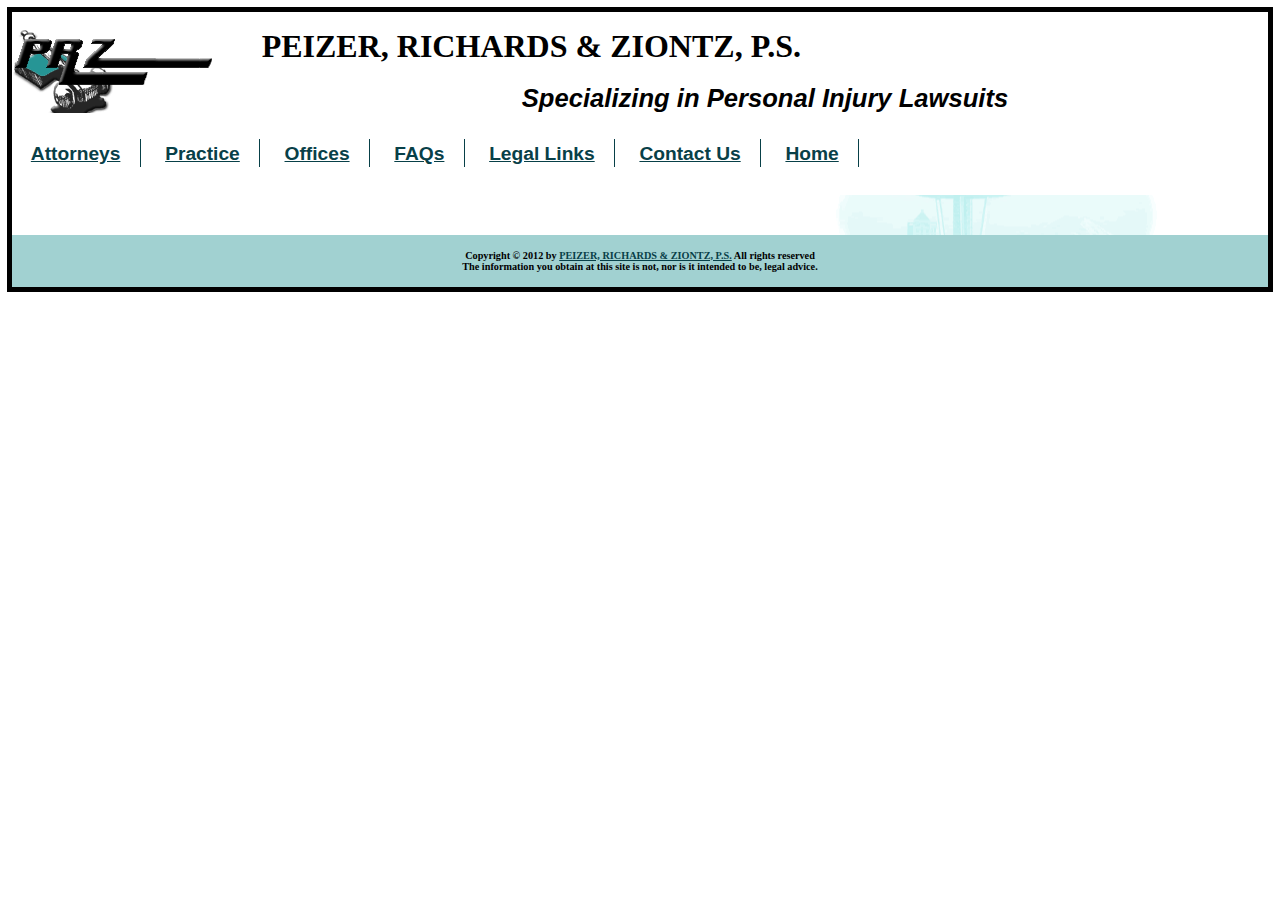
<file: css-positioning-lab/template.html>
<!DOCTYPE html>
<html lang=en>
<head>
<meta charset=utf-8>
<meta name="author" content="Brian Bansenauer" />
<!-- EDIT Page title below to add the name of the page after the colon, like "PRZ Law Offices:FAQs" to better identify the particular page in the browser -->
<title>PRZ Law Office: </title>
<link rel="stylesheet" href="styles/normalize.css" />
<link rel="stylesheet" href="styles/format.css" />
</head>
<body>
<!-- Site heading information to identify the company and its purpose : showing on every page in the site -->
<header>
  <h1>PEIZER, RICHARDS &amp; ZIONTZ, P.S.</h1>
  <h2>Specializing in Personal Injury Lawsuits</h2>
</header>
<!-- Main site navigation: showing on every page in the site -->
<nav>
<ol>
  <li><a href="attorneys.html">Attorneys</a></li>
  <li><a href="practice.html">Practice</a></li>
  <li><a href="offices.html">Offices</a></li>
  <li><a href="faqs.html">FAQs</a></li>
  <li><a href="legallinks.html">Legal Links</a></li>
  <li><a href="contactus.html">Contact Us</a></li>
  <li><a href="index.html">Home</a></li>
</ol>
</nav>
<!-- Content particular to each page in the site: Add page content in this section -->
<section id="content"> </section>
<!-- Overall site details: showing on every page in the site -->
<footer>
  <p>Copyright &copy; 2012 by <a href="mailto:prz@przlaw.com">PEIZER, RICHARDS &amp; ZIONTZ, 
    P.S.</a> All rights reserved</p>
  <p>The information you obtain at this site is not, nor is it intended to be, legal advice.</p>
</footer>
</body>
</html>
</file>
<file: css-positioning-lab/styles/format.css>
/* CSS Formatting Document */

/* @author Patrick O'Brien*/

body {
	color: #000000;
	background-color: #FFFFFF;
	font: 12pt Georgia, "Times New Roman", Times, serif;
    
    margin: 5pt;
    border-style: solid;
    border-width: thick;
    
    font-size:100%;
}

a:link {
    color: #084048;
	text-decoration: underline;
	font-weight: bolder;
}
a:visited {
    color: #10A7A5;
    text-decoration: underline;
}
a:hover{
    color: #CC3300;
    text-decoration: underline;
}
dl dt{
    font-size: 1.3em;
    color: #CC3300;
	margin: 5pt;
	font-weight: bolder;
}
dl dd{
    margin-right: 50px;
	padding-bottom: 25px;
	padding-left: 30px;
}

header{
    padding-left: 250px;
    background-image: url(../images/przlogo.gif);
    background-repeat: no-repeat;
    background-position: top left;
    font-family: Garamond, serif;
    
}
header h1{
    font-size: 2em;
	font-weight: bold;
	margin-top: 0.5em;
}

header h2{
    font-size: 1.6em;
    font-style: italic;
	text-align: center;
	font-weight: bold;
	margin-top: 19px;
}

nav{
    font-family: Gil Sans, Arial, Helvetica, sans-serif;
    font-size: 1.2em;
    padding: 30px 0px;
}
nav li{
    display:inline;
    padding: 0.2em 1em;
    border-right-style: solid;
    border-right-width: thin;
    border-right-color: #084048;
}

section{
    padding: 20px;
    background-image: url("../images/prz_watermark.gif");
    background-repeat: no-repeat;
    background-position: center right;
}
section h1, h2, h3{
    font-family: Gil Sans, Arial, Helvetica, sans-serif;
}
section h1{
	font-size: 1.5em;
	font-weight: bold;
	padding-bottom: 14px;
}
section h2{
	font-size: 1.3em;
	padding-bottom: 11px;
	padding-top: 6px;
}
section h3{
    font-size: 1.1em;
}
.bigger{
    font-size: 1.1em;
    padding-top: 0.5em;
    padding-bottom: 0.5em
}

footer{
    background-color: #A1D1D1;
    padding: 15px;
    font-size: 0.8em;
}
footer p{
    font-size: 0.8em;
    font-weight: bold;
    text-align: center;
    line-height: 1.1em;
}
</file>
